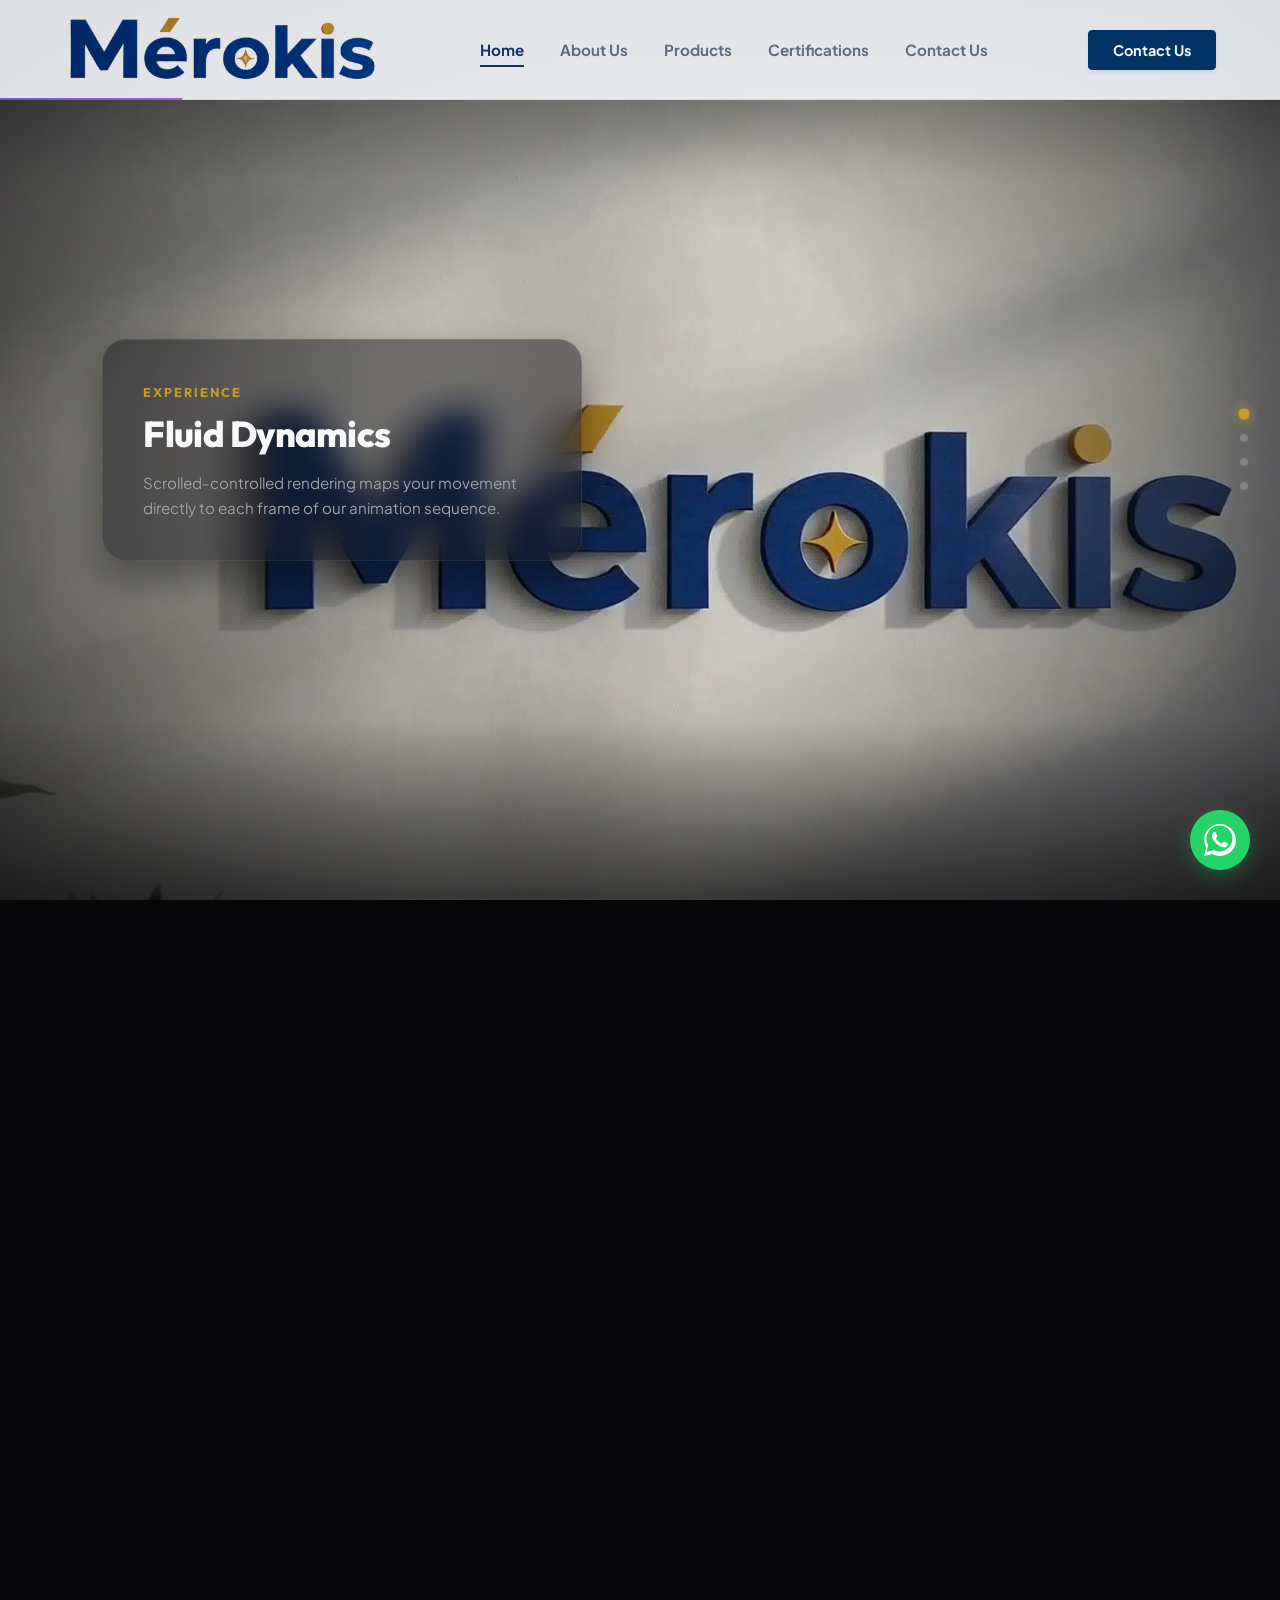
<file: index.html>
<!DOCTYPE html>
<html lang="en">
<head>
    <meta charset="UTF-8">
    <meta name="viewport" content="width=device-width, initial-scale=1.0">
    <title>Mérokis | Scroll Motion Cinematic Frame Animation</title>
    <link rel="preconnect" href="https://fonts.googleapis.com">
    <link rel="preconnect" href="https://fonts.gstatic.com" crossorigin>
    <link href="https://fonts.googleapis.com/css2?family=Outfit:wght@300;400;600;800&family=Plus+Jakarta+Sans:wght@300;400;500;700&display=swap" rel="stylesheet">
    <link rel="stylesheet" href="style.css">
    <link rel="stylesheet" href="whatsapp.css">
    <link rel="stylesheet" href="/mobile-menu.css">
    <script src="/mobile-menu.js" defer></script>
</head>
<body>
    <!-- Preloader Overlay -->
    <div id="loader" class="loader-container">
        <div class="loader-content">
            <div class="loader-logo">
                <span class="logo-accent">Mérokis</span>
            </div>
            <div class="spinner-box">
                <div class="spinner-outer"></div>
                <div class="spinner-inner"></div>
                <div class="loader-percentage" id="loader-percentage">0%</div>
            </div>
            <div class="loader-status">Preloading 180 ultra-high quality frames...</div>
            <div class="progress-bar-container">
                <div class="progress-bar-fill" id="progress-bar-fill"></div>
            </div>
        </div>
    </div>

    <!-- Main App Container (only visible when loaded) -->
    <div id="app" class="app-hidden">
        <!-- Floating Header -->
        <header class="glass-header">
            <div class="header-container">
                <div class="logo">
                    <img src="logo.png" alt="Mérokis Logo" class="logo-img">
                </div>
                <nav class="nav-links">
                    <a href="#section-1" class="nav-item active">Home</a>
                    <a href="about.html" class="nav-item">About Us</a>
                    <a href="products.html" class="nav-item">Products</a>
                    <a href="#section-4" class="nav-item">Certifications</a>
                    <a href="contact.html" class="nav-item">Contact Us</a>
                </nav>
                <div class="header-cta">
                    <a href="#" class="cta-btn">Contact Us</a>
                </div>
            </div>
            <!-- Global Scroll Progress Indicator -->
            <div class="scroll-progress-line" id="scroll-progress-line"></div>
        </header>

        <!-- Sticky Canvas Container -->
        <div class="canvas-container">
            <canvas id="animation-canvas"></canvas>
            <div class="canvas-overlay"></div>
        </div>

        <!-- Scroll Indicator (Bottom Center) -->
        <div class="scroll-hint" id="scroll-hint">
            <span class="scroll-text">Scroll to animate</span>
            <div class="scroll-mouse">
                <div class="scroll-wheel"></div>
            </div>
        </div>

        <!-- Scroll Tracks (defines the scrolling depth) -->
        <main class="scroll-track">
            <!-- Section 1: Intro -->
            <section class="scroll-section" id="section-1">
                <div class="content-card">
                    <span class="card-tag">Experience</span>
                    <h2>Fluid Dynamics</h2>
                    <p>Scrolled-controlled rendering maps your movement directly to each frame of our animation sequence.</p>
                </div>
            </section>

            <!-- Section 2: Canvas Tech -->
            <section class="scroll-section" id="section-2">
                <div class="content-card glass-card">
                    <span class="card-tag">Technology</span>
                    <h2>Canvas Performance</h2>
                    <p>Preloaded buffers paint image sequences onto a high-performance 2D context, keeping transitions buttery smooth at 60fps.</p>
                </div>
            </section>

            <!-- Section 3: Visual Precision -->
            <section class="scroll-section" id="section-3">
                <div class="content-card glass-card">
                    <span class="card-tag">Precision</span>
                    <h2>Cinematic Scrubbing</h2>
                    <p>Scroll upwards, downwards, fast, or slow. Every single pixel of motion is perfectly in sync with your scroll position.</p>
                </div>
            </section>

            <!-- Section 4: Outro -->
            <section class="scroll-section" id="section-4">
                <div class="content-card">
                    <span class="card-tag">Interactive</span>
                    <h2>Infinite Control</h2>
                    <p>Every frame is compiled and optimized dynamically to fit your screen size without losing aspect ratio.</p>
                </div>
            </section>
        </main>

        <!-- Dynamic Page Indicator -->
        <div class="page-indicator">
            <div class="indicator-dot active" data-section="0"></div>
            <div class="indicator-dot" data-section="1"></div>
            <div class="indicator-dot" data-section="2"></div>
            <div class="indicator-dot" data-section="3"></div>
        </div>
    </div>

    <script src="app.js"></script>

    <!-- Floating WhatsApp Button -->
    <a href="https://wa.me/919892133098" class="whatsapp-float" target="_blank" rel="noopener noreferrer" aria-label="Chat with us on WhatsApp">
        <span class="whatsapp-tooltip">Chat With Us</span>
        <svg class="whatsapp-icon" viewBox="0 0 24 24">
            <path d="M.057 24l1.687-6.163c-1.041-1.804-1.588-3.849-1.587-5.946C.06 5.348 5.397.01 12.008.01c3.202.001 6.212 1.246 8.477 3.514 2.266 2.268 3.507 5.28 3.505 8.484-.004 6.657-5.34 11.997-11.953 11.997-2.005-.001-3.973-.502-5.724-1.455L0 24zm6.59-4.846c1.6.95 3.188 1.449 4.825 1.451 5.436 0 9.86-4.37 9.863-9.73.001-2.597-1.006-5.04-2.834-6.87-1.827-1.828-4.26-2.833-6.853-2.834-5.437 0-9.861 4.372-9.864 9.73-.001 1.773.477 3.5 1.382 5.022L1.892 21.05l5.245-1.378-.49-.292zM17.391 14.2c-.297-.15-1.758-.867-2.03-.967-.273-.099-.471-.15-.669.15-.198.298-.768.967-.941 1.165-.173.199-.347.223-.644.074-.297-.15-1.255-.463-2.39-1.475-.883-.788-1.48-1.761-1.653-2.059-.173-.297-.018-.458.13-.606.134-.133.298-.347.446-.52.149-.174.198-.298.298-.497.099-.198.05-.371-.025-.52-.075-.149-.669-1.612-.916-2.207-.242-.579-.487-.5-.669-.51-.173-.008-.371-.01-.569-.01-.198 0-.52.074-.792.372-.272.297-1.04 1.016-1.04 2.479 0 1.462 1.065 2.875 1.213 3.074.149.198 2.096 3.2 5.077 4.487.709.306 1.262.489 1.694.625.712.227 1.36.195 1.871.118.571-.085 1.758-.719 2.006-1.413.248-.694.248-1.289.173-1.413-.074-.124-.272-.198-.57-.347z"/>
        </svg>
    </a>
</body>
</html>
</file>
<file: style.css>
/* ==========================================
   DESIGN SYSTEM & VARIABLES
   ========================================== */
:root {
    --bg-dark: #070709;
    --card-bg: rgba(15, 15, 20, 0.45);
    --card-border: rgba(255, 255, 255, 0.08);
    --accent: #C89B2B;
    --accent-glow: rgba(200, 155, 43, 0.4);
    --text-primary: #f8f9fa;
    --text-secondary: #a0a0a8;
    --font-heading: 'Outfit', sans-serif;
    --font-body: 'Plus Jakarta Sans', sans-serif;
    --header-height: 100px;
    --transition-smooth: all 0.6s cubic-bezier(0.16, 1, 0.3, 1);
    --transition-fast: all 0.3s ease;
}

/* ==========================================
   RESET & BASE STYLES
   ========================================== */
* {
    margin: 0;
    padding: 0;
    box-sizing: border-box;
}

html {
    scroll-behavior: smooth;
    background-color: var(--bg-dark);
    font-family: var(--font-body);
    color: var(--text-primary);
    overflow-x: hidden;
}

/* Custom Scrollbar */
::-webkit-scrollbar {
    width: 8px;
}
::-webkit-scrollbar-track {
    background: var(--bg-dark);
}
::-webkit-scrollbar-thumb {
    background: rgba(255, 255, 255, 0.15);
    border-radius: 4px;
    transition: var(--transition-fast);
}
::-webkit-scrollbar-thumb:hover {
    background: var(--accent);
}

body {
    min-height: 100vh;
    display: flex;
    flex-direction: column;
}

/* ==========================================
   PRELOADER & LOADER ANIMATIONS
   ========================================== */
.loader-container {
    position: fixed;
    top: 0;
    left: 0;
    width: 100vw;
    height: 100vh;
    background-color: var(--bg-dark);
    display: flex;
    justify-content: center;
    align-items: center;
    z-index: 9999;
    transition: opacity 0.8s cubic-bezier(0.16, 1, 0.3, 1), visibility 0.8s;
}

.loader-container.fade-out {
    opacity: 0;
    visibility: hidden;
}

.loader-content {
    text-align: center;
    width: 90%;
    max-width: 450px;
    display: flex;
    flex-direction: column;
    align-items: center;
}

.loader-logo {
    font-family: var(--font-heading);
    font-size: 1.5rem;
    font-weight: 800;
    letter-spacing: 0.2em;
    color: var(--text-primary);
    margin-bottom: 2.5rem;
    animation: pulseLogo 2s infinite ease-in-out;
}

.logo-accent {
    background: linear-gradient(135deg, #003A99 0%, #C89B2B 100%);
    -webkit-background-clip: text;
    -webkit-text-fill-color: transparent;
    font-weight: 800;
}

.spinner-box {
    position: relative;
    width: 140px;
    height: 140px;
    display: flex;
    justify-content: center;
    align-items: center;
    margin-bottom: 2rem;
}

.spinner-outer {
    position: absolute;
    width: 100%;
    height: 100%;
    border: 3px solid transparent;
    border-top-color: var(--accent);
    border-bottom-color: var(--accent);
    border-radius: 50%;
    animation: spinClockwise 2.5s infinite linear;
}

.spinner-inner {
    position: absolute;
    width: 80%;
    height: 80%;
    border: 2px solid transparent;
    border-left-color: #a855f7;
    border-right-color: #a855f7;
    border-radius: 50%;
    animation: spinCounterClockwise 1.5s infinite linear;
}

.loader-percentage {
    font-family: var(--font-heading);
    font-size: 2rem;
    font-weight: 600;
    color: var(--text-primary);
    text-shadow: 0 0 10px var(--accent-glow);
}

.loader-status {
    font-size: 0.9rem;
    color: var(--text-secondary);
    margin-bottom: 1.5rem;
    letter-spacing: 0.05em;
}

.progress-bar-container {
    width: 100%;
    height: 4px;
    background-color: rgba(255, 255, 255, 0.05);
    border-radius: 2px;
    overflow: hidden;
}

.progress-bar-fill {
    width: 0%;
    height: 100%;
    background: linear-gradient(90deg, #a855f7, #6366f1);
    border-radius: 2px;
    transition: width 0.2s cubic-bezier(0.1, 0.8, 0.2, 1);
    box-shadow: 0 0 8px #6366f1;
}

@keyframes spinClockwise {
    0% { transform: rotate(0deg); }
    100% { transform: rotate(360deg); }
}

@keyframes spinCounterClockwise {
    0% { transform: rotate(0deg); }
    100% { transform: rotate(-360deg); }
}

@keyframes pulseLogo {
    0%, 100% { opacity: 0.8; }
    50% { opacity: 1; transform: scale(1.02); }
}

/* ==========================================
   APP CONTENT (HIDDEN DURING LOAD)
   ========================================== */
.app-hidden {
    opacity: 0;
    transition: opacity 1s ease-in;
}

.app-visible {
    opacity: 1;
}

/* ==========================================
   PREMIUM FLOATING GLASS HEADER (LIGHT THEMED)
   ========================================== */
.glass-header {
    position: fixed;
    top: 0;
    left: 0;
    width: 100vw;
    height: var(--header-height);
    background: rgba(248, 250, 253, 0.88);
    backdrop-filter: blur(14px);
    -webkit-backdrop-filter: blur(14px);
    border-bottom: 1px solid rgba(15, 53, 108, 0.08);
    z-index: 1000;
}

.header-container {
    max-width: 1400px;
    height: 100%;
    margin: 0 auto;
    padding: 0 4rem;
    display: flex;
    justify-content: space-between;
    align-items: center;
}

.logo {
    display: flex;
    align-items: center;
    height: 100%;
}

.logo-img {
    height: 72px; /* Set to 72px for cropped logo (corresponds to ~60px text height) */
    width: auto;
    object-fit: contain;
    transition: var(--transition-fast);
}

.logo-img:hover {
    transform: scale(1.02);
}

.nav-links {
    display: flex;
    gap: 2.25rem;
    align-items: center;
}

.nav-item {
    font-family: var(--font-body);
    font-size: 0.95rem;
    font-weight: 700;
    color: #5e6d82;
    text-decoration: none;
    position: relative;
    padding: 8px 0;
    transition: var(--transition-fast);
}

.nav-item:hover,
.nav-item.active {
    color: #0f356c;
}

/* Precise underline animation matching user screenshot */
.nav-item::after {
    content: '';
    position: absolute;
    bottom: 0;
    left: 0;
    width: 100%;
    height: 2px;
    background-color: #0f356c;
    transform: scaleX(0);
    transform-origin: left;
    transition: transform 0.3s cubic-bezier(0.16, 1, 0.3, 1);
}

.nav-item.active::after,
.nav-item:hover::after {
    transform: scaleX(1);
}

/* Header CTA Button styling */
.header-cta {
    display: flex;
    align-items: center;
}

.cta-btn {
    font-family: var(--font-body);
    font-size: 0.9rem;
    font-weight: 700;
    color: #ffffff;
    background-color: #003366;
    padding: 10px 24px;
    border-radius: 4px;
    text-decoration: none;
    transition: var(--transition-fast);
    border: 1px solid #003366;
    box-shadow: 0 2px 4px rgba(0, 51, 102, 0.1);
}

.cta-btn:hover {
    background-color: #0f356c;
    border-color: #0f356c;
    box-shadow: 0 4px 8px rgba(15, 53, 108, 0.2);
    transform: translateY(-1px);
}


.scroll-progress-line {
    position: absolute;
    bottom: -1px;
    left: 0;
    height: 2px;
    width: 0%;
    background: linear-gradient(90deg, #6c5ce7, #a855f7);
    transition: width 0.1s ease-out;
}

/* ==========================================
   CANVAS BACKDROP (STICKY/FIXED)
   ========================================== */
.canvas-container {
    position: fixed;
    top: 0;
    left: 0;
    width: 100vw;
    height: 100vh;
    z-index: 1;
    overflow: hidden;
    background-color: var(--bg-dark);
}

#animation-canvas {
    display: block;
    width: 100%;
    height: 100%;
    object-fit: cover; /* Backed by dynamic canvas rendering */
}

.canvas-overlay {
    position: absolute;
    top: 0;
    left: 0;
    width: 100%;
    height: 100%;
    background: radial-gradient(circle at center, transparent 30%, rgba(7, 7, 9, 0.7) 100%),
                linear-gradient(to bottom, rgba(7, 7, 9, 0.4) 0%, transparent 20%, transparent 80%, rgba(7, 7, 9, 0.6) 100%);
    pointer-events: none;
}

/* ==========================================
   SCROLL TRACK (CONTENT OVERLAYS)
   ========================================== */
.scroll-track {
    position: relative;
    z-index: 10;
    width: 100%;
}

.scroll-section {
    position: relative;
    width: 100vw;
    height: 100vh;
    display: flex;
    align-items: center;
    padding: 0 8%;
    scroll-snap-align: start;
}

/* Offset sections to place text cards differently */
#section-1 { justify-content: flex-start; }
#section-2 { justify-content: flex-end; }
#section-3 { justify-content: flex-start; }
#section-4 { justify-content: flex-end; }

/* Content Cards Style */
.content-card {
    max-width: 480px;
    padding: 2.5rem;
    border-radius: 24px;
    background: var(--card-bg);
    border: 1px solid var(--card-border);
    backdrop-filter: blur(16px);
    -webkit-backdrop-filter: blur(16px);
    box-shadow: 0 20px 40px rgba(0, 0, 0, 0.4);
    opacity: 0;
    transform: translateY(40px);
    transition: opacity 0.8s cubic-bezier(0.16, 1, 0.3, 1), 
                transform 0.8s cubic-bezier(0.16, 1, 0.3, 1);
}

/* Custom class added via JS when card is active */
.content-card.in-view {
    opacity: 1;
    transform: translateY(0);
}

.card-tag {
    font-family: var(--font-heading);
    font-size: 0.8rem;
    font-weight: 700;
    text-transform: uppercase;
    letter-spacing: 0.15em;
    color: var(--accent);
    display: inline-block;
    margin-bottom: 0.75rem;
}

.content-card h2 {
    font-family: var(--font-heading);
    font-size: 2.25rem;
    font-weight: 800;
    line-height: 1.2;
    margin-bottom: 1rem;
    letter-spacing: -0.02em;
}

.content-card p {
    font-size: 0.95rem;
    line-height: 1.6;
    color: var(--text-secondary);
}

/* ==========================================
   SCROLL HINT & DOTS
   ========================================== */
.scroll-hint {
    position: fixed;
    bottom: 2.5rem;
    left: 50%;
    transform: translateX(-50%);
    z-index: 20;
    display: flex;
    flex-direction: column;
    align-items: center;
    gap: 8px;
    pointer-events: none;
    transition: opacity 0.5s ease;
}

.scroll-hint.fade-out {
    opacity: 0;
}

.scroll-text {
    font-size: 0.75rem;
    text-transform: uppercase;
    letter-spacing: 0.2em;
    color: var(--text-secondary);
    font-weight: 500;
}

.scroll-mouse {
    width: 24px;
    height: 38px;
    border: 2px solid var(--text-secondary);
    border-radius: 12px;
    position: relative;
    opacity: 0.8;
}

.scroll-wheel {
    width: 4px;
    height: 8px;
    background-color: var(--accent);
    border-radius: 2px;
    position: absolute;
    top: 6px;
    left: 50%;
    transform: translateX(-50%);
    animation: scrollMouseWheel 1.6s infinite ease-in-out;
}

@keyframes scrollMouseWheel {
    0% { transform: translate(-50%, 0); opacity: 0; }
    30% { opacity: 1; }
    80% { transform: translate(-50%, 12px); opacity: 0; }
    100% { opacity: 0; }
}

/* Page Indicator Dots */
.page-indicator {
    position: fixed;
    right: 2rem;
    top: 50%;
    transform: translateY(-50%);
    z-index: 20;
    display: flex;
    flex-direction: column;
    gap: 16px;
}

.indicator-dot {
    width: 8px;
    height: 8px;
    border-radius: 50%;
    background-color: rgba(255, 255, 255, 0.2);
    cursor: pointer;
    transition: var(--transition-fast);
}

.indicator-dot:hover {
    background-color: rgba(255, 255, 255, 0.6);
}

.indicator-dot.active {
    background-color: var(--accent);
    box-shadow: 0 0 8px var(--accent);
    transform: scale(1.4);
}

/* ==========================================
   RESPONSIVE DESIGN
   ========================================== */
@media (max-width: 1024px) {
    .logo-img {
        height: 62px; /* Set to 62px for tablet screens */
    }
}

@media (max-width: 768px) {
    .logo-img {
        height: 50px; /* Set to 50px for mobile screens */
    }
    .header-container {
        padding: 0 1rem;
    }
    
    .scroll-section {
        justify-content: center !important;
        padding: 0 1rem;
    }
    
    .content-card {
        padding: 1.75rem;
        width: 100%;
        max-width: 90vw;
    }
    
    .content-card h2 {
        font-size: 1.75rem;
    }
    
    .page-indicator {
        right: 1rem;
    }
}
</file>
<file: whatsapp.css>
/* ==========================================
   MÉROKIS WHATSAPP BUSINESS STYLES
   ========================================== */

/* 1. Floating WhatsApp Button */
.whatsapp-float {
    position: fixed;
    bottom: 30px;
    right: 30px;
    z-index: 1000;
    display: flex;
    align-items: center;
    justify-content: center;
    width: 60px;
    height: 60px;
    background-color: #25D366;
    border-radius: 50%;
    box-shadow: 0 6px 20px rgba(37, 211, 102, 0.3);
    transition: all 0.3s cubic-bezier(0.16, 1, 0.3, 1);
    text-decoration: none;
    animation: whatsapp-pulse 2s infinite;
}

.whatsapp-float:hover {
    background-color: #1ebea5;
    transform: scale(1.08) translateY(-3px);
    box-shadow: 0 10px 25px rgba(37, 211, 102, 0.4);
    animation: none; /* Pause pulsing on hover */
}

.whatsapp-float:active {
    transform: scale(0.95) translateY(0);
}

.whatsapp-icon {
    width: 32px;
    height: 32px;
    fill: #ffffff;
}

/* Tooltip on hover */
.whatsapp-tooltip {
    background: #003A99;
    color: #ffffff;
    padding: 8px 14px;
    border-radius: 8px;
    font-size: 0.85rem;
    font-weight: 700;
    font-family: 'Outfit', sans-serif;
    position: absolute;
    right: 75px;
    top: 50%;
    transform: translateY(-50%) translateX(10px);
    white-space: nowrap;
    opacity: 0;
    pointer-events: none;
    transition: all 0.3s cubic-bezier(0.16, 1, 0.3, 1);
    box-shadow: 0 4px 15px rgba(0, 58, 153, 0.15);
}

/* Tooltip Arrow */
.whatsapp-tooltip::after {
    content: "";
    position: absolute;
    left: 100%;
    top: 50%;
    transform: translateY(-50%);
    border-width: 6px;
    border-style: solid;
    border-color: transparent transparent transparent #003A99;
}

.whatsapp-float:hover .whatsapp-tooltip {
    opacity: 1;
    pointer-events: auto;
    transform: translateY(-50%) translateX(0);
}

/* Pulse Animation */
@keyframes whatsapp-pulse {
    0% {
        box-shadow: 0 0 0 0 rgba(37, 211, 102, 0.6);
    }
    70% {
        box-shadow: 0 0 0 15px rgba(37, 211, 102, 0);
    }
    100% {
        box-shadow: 0 0 0 0 rgba(37, 211, 102, 0);
    }
}

/* 2. Dedicated Contact Page WhatsApp Card styling */
.whatsapp-card {
    border: 1px solid rgba(37, 211, 102, 0.15) !important;
    box-shadow: 0 10px 30px rgba(37, 211, 102, 0.02) !important;
}

.whatsapp-card:hover {
    border-color: rgba(37, 211, 102, 0.35) !important;
    box-shadow: 0 15px 35px rgba(37, 211, 102, 0.06) !important;
}

.whatsapp-btn {
    transition: all 0.3s cubic-bezier(0.16, 1, 0.3, 1) !important;
}

.whatsapp-btn:hover {
    background: #1ebea5 !important;
    border-color: #1ebea5 !important;
    box-shadow: 0 6px 20px rgba(37, 211, 102, 0.35) !important;
    transform: translateY(-2px);
}

/* 3. Mobile Optimization */
@media (max-width: 768px) {
    .whatsapp-float {
        bottom: 20px;
        right: 20px;
        width: 50px;
        height: 50px;
    }
    
    .whatsapp-icon {
        width: 26px;
        height: 26px;
    }
    
    .whatsapp-tooltip {
        display: none; /* Hide tooltips on mobile touch devices */
    }
}

/* Hide global float button on Mobile category page since it has a sticky bottom bar */
@media (max-width: 1024px) {
    .whatsapp-float.hide-category-mobile {
        display: none !important;
    }
}
</file>
<file: mobile-menu.css>
/* Premium Hamburger menu toggle button style */
.mobile-nav-toggle {
    display: none;
    flex-direction: column;
    justify-content: space-between;
    width: 26px;
    height: 18px;
    background: transparent;
    border: none;
    cursor: pointer;
    padding: 0;
    z-index: 1100;
    outline: none;
}

.mobile-nav-toggle span {
    display: block;
    width: 100%;
    height: 2.5px;
    background-color: #0a3d91;
    border-radius: 2px;
    transition: all 0.3s cubic-bezier(0.4, 0, 0.2, 1);
}

/* Mobile Header adjustments for below 768px */
@media (max-width: 767px) {
    .glass-header {
        background: #ffffff !important;
        backdrop-filter: none !important;
        box-shadow: 0 4px 20px rgba(0, 0, 0, 0.05) !important;
        border-bottom: 1px solid #e5e7eb !important;
        height: 70px !important;
        display: flex;
        align-items: center;
        position: fixed !important;
        top: 0 !important;
        left: 0 !important;
        width: 100% !important;
        z-index: 1000 !important;
    }

    .header-container {
        display: flex !important;
        justify-content: space-between !important;
        align-items: center !important;
        width: 100% !important;
        padding: 0 1.5rem !important;
        height: auto !important;
        max-width: 100% !important;
    }

    .logo {
        display: flex !important;
        align-items: center !important;
        height: auto !important;
    }

    .logo-img {
        height: 48px !important; /* Set standard height on mobile */
        width: auto !important;
        max-width: 100% !important;
        display: block !important;
    }

    .nav-links, .header-cta {
        display: none !important; /* Hide desktop menu and CTA button */
    }

    .mobile-nav-toggle {
        display: flex !important; /* Show hamburger button */
    }
    
    /* Avoid content overlap on mobile */
    body {
        padding-top: 70px !important;
    }
}

/* Drawer overlay */
.mobile-drawer-overlay {
    position: fixed;
    top: 0;
    left: 0;
    width: 100%;
    height: 100%;
    background-color: rgba(8, 11, 17, 0.6);
    backdrop-filter: blur(4px);
    z-index: 2000;
    opacity: 0;
    visibility: hidden;
    transition: all 0.3s ease;
}

/* Drawer Content Box */
.mobile-drawer-content {
    position: fixed;
    top: 0;
    right: -85%;
    width: 80%;
    max-width: 320px;
    height: 100%;
    background-color: #ffffff;
    box-shadow: -10px 0 30px rgba(0, 0, 0, 0.1);
    z-index: 2001;
    display: flex;
    flex-direction: column;
    padding: 1.5rem 1.5rem;
    box-sizing: border-box;
    overflow-y: auto;
    transition: all 0.3s cubic-bezier(0.4, 0, 0.2, 1);
}

/* Drawer Active states */
body.drawer-open {
    overflow: hidden !important;
}

body.drawer-open .mobile-drawer-overlay {
    opacity: 1;
    visibility: visible;
}

body.drawer-open .mobile-drawer-content {
    right: 0;
}

/* Header inside drawer */
.mobile-drawer-header {
    display: flex;
    justify-content: space-between;
    align-items: center;
    margin-bottom: 2rem;
    padding-bottom: 0.75rem;
    border-bottom: 1px solid #e5e7eb;
}

.mobile-drawer-header .logo-img {
    height: 40px !important;
    width: auto !important;
    object-fit: contain;
}

.mobile-drawer-close {
    font-size: 2.25rem;
    background: transparent;
    border: none;
    color: #6b7280;
    cursor: pointer;
    line-height: 1;
    padding: 0;
    outline: none;
}

/* Nav links in drawer */
.mobile-drawer-nav {
    display: flex;
    flex-direction: column;
    gap: 0.5rem;
}

.mobile-nav-item, .mobile-nav-dropdown-toggle {
    display: flex;
    align-items: center;
    justify-content: space-between;
    width: 100%;
    min-height: 48px;
    padding: 10px 14px;
    font-family: 'Plus Jakarta Sans', sans-serif;
    font-size: 1.05rem;
    font-weight: 600;
    color: #1f2937;
    text-decoration: none;
    border-radius: 8px;
    background: transparent;
    border: none;
    text-align: left;
    cursor: pointer;
    box-sizing: border-box;
    transition: all 0.2s ease;
    outline: none;
}

.mobile-nav-item:hover, .mobile-nav-dropdown-toggle:hover {
    background-color: #f3f4f6;
    color: #C89B2B;
}

.mobile-nav-item.active {
    background-color: #fef3c7;
    color: #C89B2B;
}

/* Dropdown styling */
.mobile-nav-dropdown {
    width: 100%;
}

.dropdown-chevron {
    font-size: 0.65rem;
    transition: transform 0.3s ease;
}

.mobile-nav-dropdown.active .dropdown-chevron {
    transform: rotate(180deg);
}

.mobile-nav-dropdown-menu {
    max-height: 0;
    overflow: hidden;
    display: flex;
    flex-direction: column;
    padding-left: 1rem;
    border-left: 2px solid #e5e7eb;
    margin-left: 1.25rem;
    transition: max-height 0.3s cubic-bezier(0.4, 0, 0.2, 1);
}

.mobile-nav-dropdown-menu a {
    min-height: 44px;
    display: flex;
    align-items: center;
    padding: 8px 12px;
    font-family: 'Plus Jakarta Sans', sans-serif;
    font-size: 0.95rem;
    font-weight: 500;
    color: #4b5563;
    text-decoration: none;
    transition: all 0.2s ease;
}

.mobile-nav-dropdown-menu a:hover {
    color: #C89B2B;
}

.mobile-nav-dropdown-menu a.active {
    color: #C89B2B;
    font-weight: 700;
}
</file>
